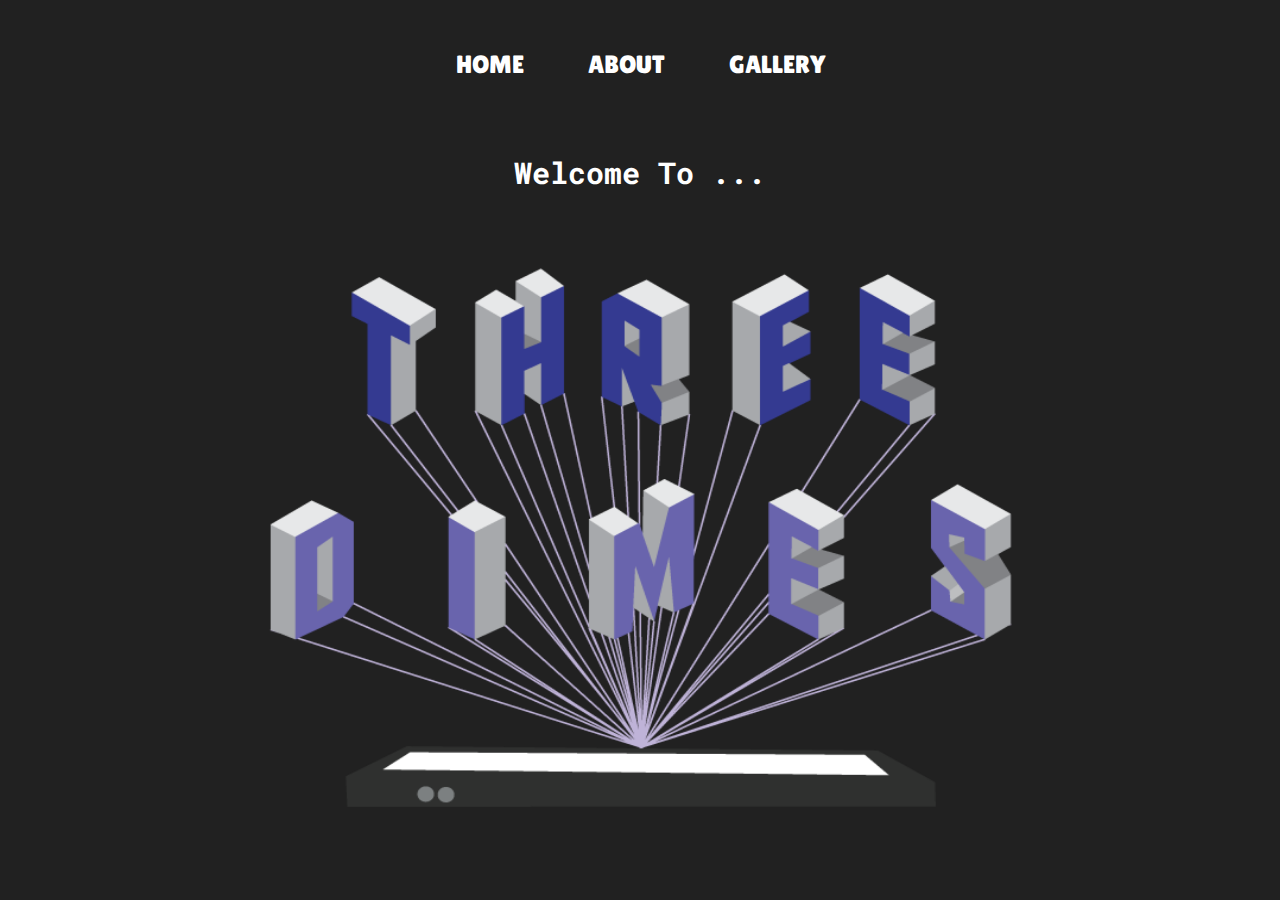
<file: index.html>
<!DOCTYPE HTML>
<html>

<head>
	<meta http-equiv="Content-Type" content="text/html; charset=UTF-8"/>
	<title>Home</title>
	<link rel="stylesheet" type="text/css" href="css/style.css">
	<link href="https://fonts.googleapis.com/css?family=Roboto+Mono&display=swap" rel="stylesheet">
	<link href="https://fonts.googleapis.com/css?family=Lilita+One&display=swap" rel="stylesheet">
</head>

<body>
	<nav>
		<a href="index.html">HOME</a>
		<a href="page1.html">ABOUT</a>
		<a href="page2.html">GALLERY</a>
	</nav>
	</div>

	<section>
		<div id="text">
			<h1>Welcome To ...</h1>
		</div>

		<img src="img/logo.png" width="1000px" height="650px">
	</section>
</body>
</html>
</file>
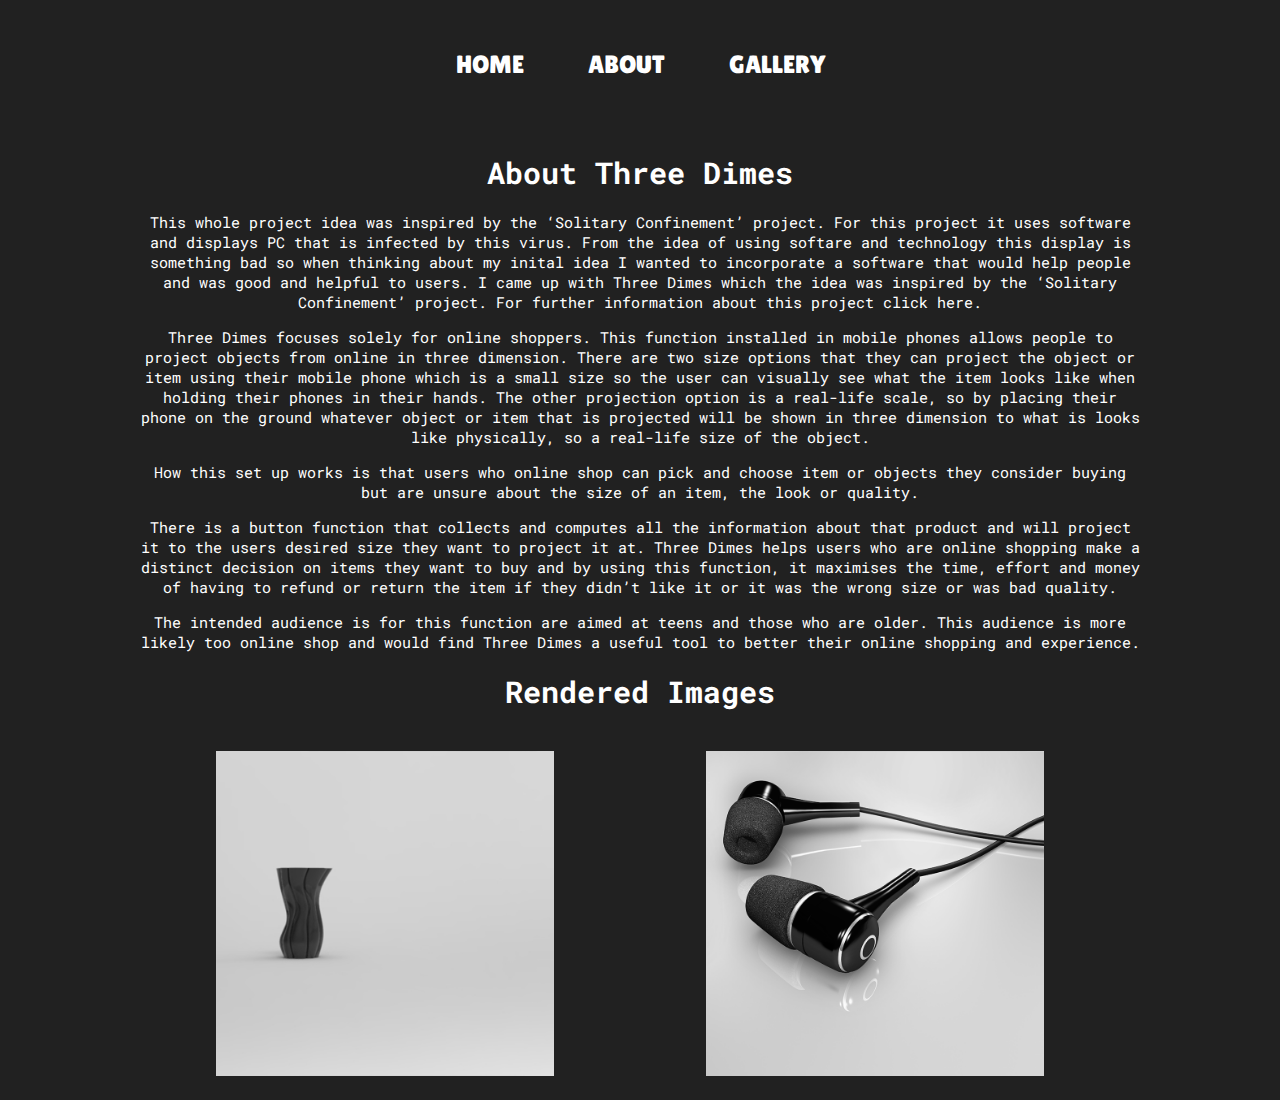
<file: page1.html>
<!DOCTYPE HTML>
<html>

<head>
	<meta http-equiv="Content-Type" content="text/html; charset=UTF-8" />
	<title>About</title>
	<link rel="stylesheet" type="text/css" href="css/style.css">
	<link href="https://fonts.googleapis.com/css?family=Roboto+Mono&display=swap" rel="stylesheet">
	<link href="https://fonts.googleapis.com/css?family=Lilita+One&display=swap" rel="stylesheet">
</head>

<body>
	<nav>
		<a href="index.html">HOME</a>
		<a href="page1.html">ABOUT</a>
		<a href="page2.html">GALLERY</a>
	</nav>

	<section>
		<div id="text">
			<h1>About Three Dimes</h1>
			
			<p>This whole project idea was inspired by the ‘Solitary Confinement’ project. For this project it uses software and displays PC that is infected by this virus. From the idea of using softare and technology this display is something bad so when thinking about my inital idea I wanted to incorporate a software that would help people and was good and helpful to users. I came up with Three Dimes which the idea was inspired by the ‘Solitary Confinement’ project. For further information about this project click <a heref="https://julianoliver.com/output/solitary-confinement" target="_blank">here.</a></p>

			<p>Three Dimes focuses solely for online shoppers. This function installed in mobile phones allows people to project objects from online in three dimension. There are two size options that they can project the object or item using their mobile phone which is a small size so the user can visually see what the item looks like when holding their phones in their hands. The other projection option is a real-life scale, so by placing their phone on the ground whatever object or item that is projected will be shown in three dimension to what is looks like physically, so a real-life size of the object.</p>

			<p>How this set up works is that users who online shop can pick and choose item or objects they consider buying but are unsure about the size of an item, the look or quality.</p>

			<p>There is a button function that collects and computes all the information about that product and will project it to the users desired size they want to project it at. Three Dimes helps users who are online shopping make a distinct decision on items they want to buy and by using this function, it maximises the time, effort and money of having to refund or return the item if they didn’t like it or it was the wrong size or was bad quality.</p>

			<p>The intended audience is for this function are aimed at teens and those who are older. This audience is more likely too online shop and would find Three Dimes a useful tool to better their online shopping and experience.</p> 

			<h1>Rendered Images</h1>
		</div>

		<div id="grayscale">
			<div class="gallery">
				<img src="img/image5.jpg">
			</div>

			<div class="gallery">
				<img src="img/image6.jpg">
			</div>
		</div>
	</section>

</body>
</html>
</file>
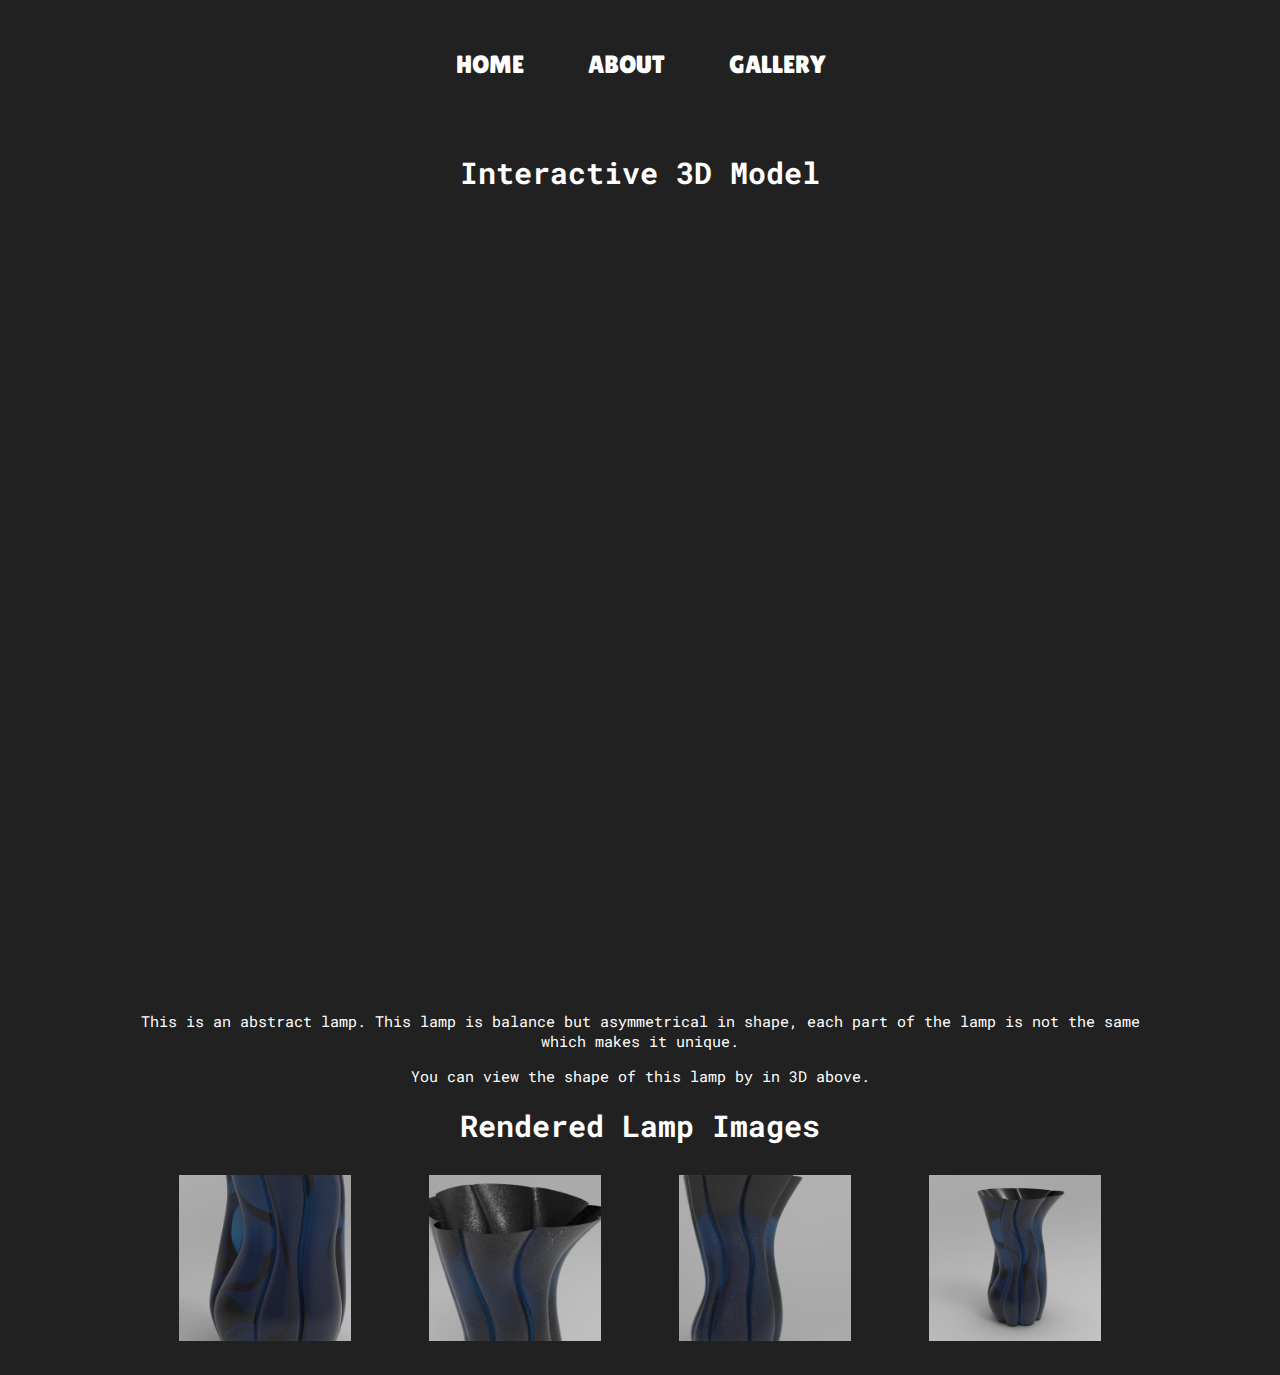
<file: page2.html>
<!DOCTYPE HTML>
<html>

<head>
	<meta http-equiv="Content-Type" content="text/html; charset=UTF-8" />
	<title>Gallery</title>
	<link rel="stylesheet" type="text/css" href="css/style.css">
	<link href="https://fonts.googleapis.com/css?family=Roboto+Mono&display=swap" rel="stylesheet">
	<link href="https://fonts.googleapis.com/css?family=Lilita+One&display=swap" rel="stylesheet">
</head>

<body>
	<nav>
		<a href="index.html">HOME</a>
		<a href="page1.html">ABOUT</a>
		<a href="page2.html">GALLERY </a>
	</nav>

	<section>
		<div id="text">
			<h1>Interactive 3D Model</h1>

			<div class="sketchfab-embed-wrapper">
				<iframe title="A 3D model" width="940" height="780" src="https://sketchfab.com/models/4378e4102bd44c099ab3e301126a0534/embed" frameborder="0" allow="autoplay; fullscreen; vr" mozallowfullscreen="true" webkitallowfullscreen="true"></iframe>
			</div>

			<p>This is an abstract lamp. This lamp is balance but asymmetrical in shape, each part of the lamp is not the same which makes it unique.</p>

			<p>You can view the shape of this lamp by in 3D above.</p>

			<h1>Rendered Lamp Images</h1>
			</div>

			<div class="row">
				<div class="column">
					<img src="img/image1.jpg"style="width:75%" onclick="myFunction(this);">
				</div>

				<div class="column">
					<img src="img/image2.jpg" style="width:75%" onclick="myFunction(this);">
				</div>

				<div class="column">
					<img src="img/image3.jpg" style="width:75%" onclick="myFunction(this);">
				</div>

				<div class="column">
					<img src="img/image4.jpg" style="width:75%" onclick="myFunction(this);">
				</div>
			</div>

			<div class="container">
				<span onclick="this.parentElement.style.display='none'" class="closebtn">&times;</span>
				<img id="expandedImg" style="width:75%">
				<div id="imgtext"></div>
			</div>
		</section>

		<script>
			function myFunction(imgs) {
				var expandImg = document.getElementById("expandedImg");
				var imgText = document.getElementById("imgtext");
				expandImg.src = imgs.src;
				imgText.innerHTML = imgs.alt;
				expandImg.parentElement.style.display = "block";
			}
		</script>
	
</body>
</html>
</file>
<file: css/style.css>
* {
  box-sizing: border-box;
}

body {
	margin: 0px;
	font-family: serif;
	background-color: #212121;
}

section {
	max-width: 1000px;
	margin-left: auto;
	margin-right: auto;
	margin-top: 20px;
	margin-bottom: 20px;
  text-align: center;
}

nav {
  line-height: 30px;
  padding: 50px;
  text-align: center;
}

a:link, a:visited {
  width: 100px;
  color: #FFFFFF;
  text-align: center;
  padding: 30px;
  text-decoration: none;
  font-family: 'Lilita One', cursive;
  font-size: 25px;
}

a:hover {
  text-decoration: underline;
}

#text {
  color: white;
  font-family: 'Roboto Mono', monospace;
  font-size: 15px;
  text-align: center; 
}

#grayscale img { /*this block of code creates the grayscale effect for my images*/
  filter: grayscale(100%);
    -webkit-filter: grayscale(100%);
    filter: gray;
    -webkit-transition: all .5s ease;/*this is how fast the transition is from black and white to color*/
}

#grayscale img:hover { /*when you hover over the images it will change to colour*/
  filter: grayscale(0%);
    -webkit-filter: grayscale(0%);
}

div.gallery { /*this makes them seperate into indiviaul boxes*/
    margin: 20px;
    float: left; /*the direction the boxes goes*/
    width: 450px;
}

div.gallery img {
    width: 75%; /*this is what makes the image fit in the box*/
    height: auto;
}

.column {
  float: left;
  width: 25%;
  padding: 10px;
}

.column img {
  opacity: 0.8; 
  cursor: pointer; 
}

.column img:hover {
  opacity: 1;
}

.row:after {
  content: "";
  display: table;
  clear: both;
}

.container {
  position: relative;
  display: none;
}

.closebtn {
  position: absolute;
  top: 10px;
  right: 15px;
  color: white;
  font-size: 35px;
  cursor: pointer;
}
</file>
